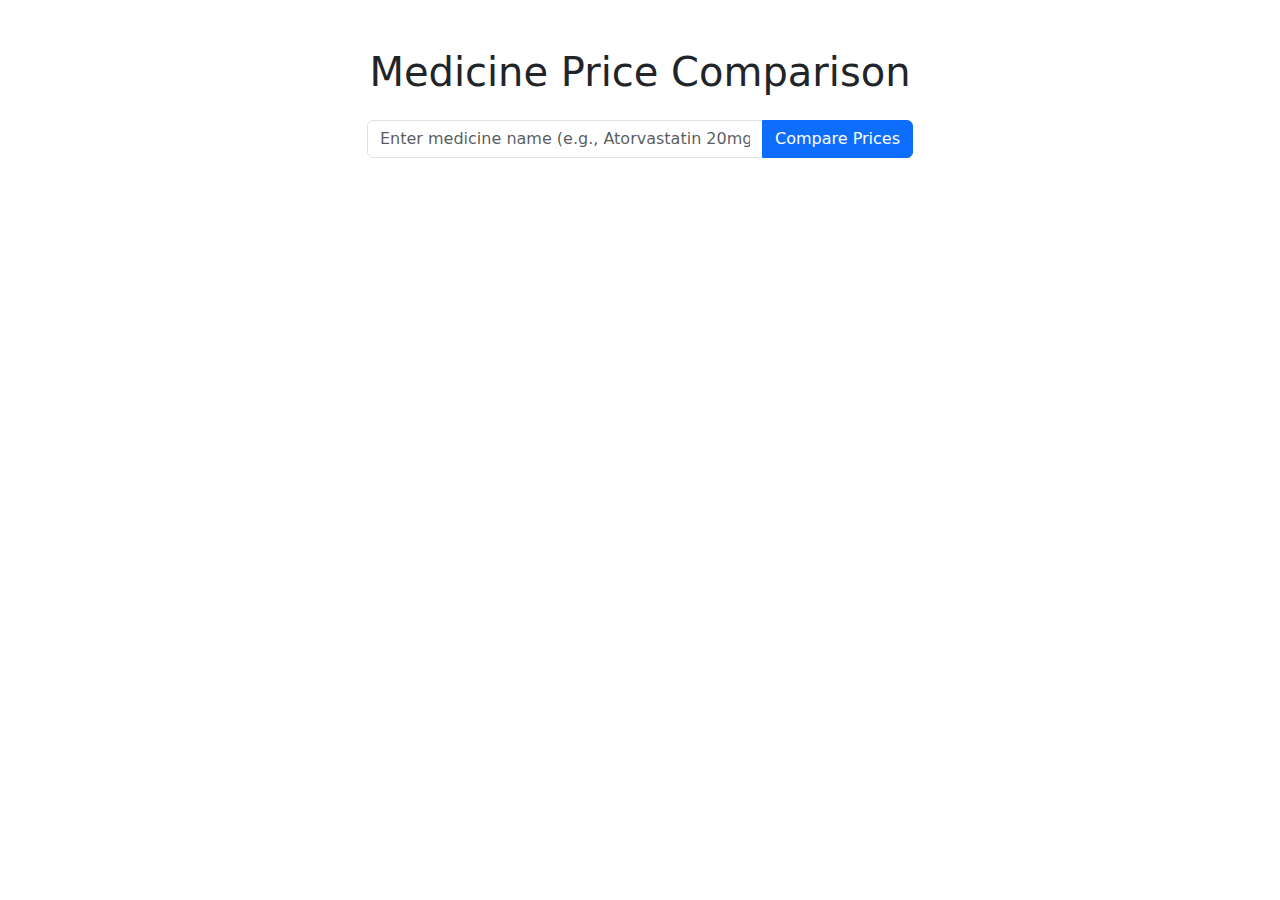
<file: price_comparison/templates/index.html>
<!DOCTYPE html>
<html lang="en">
<head>
    <meta charset="UTF-8">
    <meta name="viewport" content="width=device-width, initial-scale=1.0">
    <title>Medicine Price Comparison</title>
    <link href="https://cdn.jsdelivr.net/npm/bootstrap@5.1.3/dist/css/bootstrap.min.css" rel="stylesheet">
    <style>
        .price-card {
            border: 1px solid #ddd;
            border-radius: 8px;
            padding: 20px;
            margin-bottom: 20px;
            transition: all 0.3s ease;
        }
        .price-card:hover {
            box-shadow: 0 4px 8px rgba(0,0,0,0.1);
        }
        .price {
            font-size: 24px;
            font-weight: bold;
            color: #28a745;
        }
        .in-stock {
            color: #28a745;
        }
        .out-of-stock {
            color: #dc3545;
        }
        .loading {
            display: none;
            text-align: center;
            padding: 20px;
        }
    </style>
</head>
<body>
    <div class="container mt-5">
        <h1 class="text-center mb-4">Medicine Price Comparison</h1>
        
        <div class="row justify-content-center">
            <div class="col-md-6">
                <div class="input-group mb-4">
                    <input type="text" id="medicineInput" class="form-control" placeholder="Enter medicine name (e.g., Atorvastatin 20mg)">
                    <button class="btn btn-primary" onclick="comparePrices()">Compare Prices</button>
                </div>
            </div>
        </div>
        
        <div id="loading" class="loading">
            <div class="spinner-border text-primary" role="status">
                <span class="visually-hidden">Loading...</span>
            </div>
            <p class="mt-2">Fetching prices...</p>
        </div>
        
        <div id="results" class="row">
            <!-- Results will be displayed here -->
        </div>
    </div>

    <script>
        async function comparePrices() {
            const medicineInput = document.getElementById('medicineInput');
            const loading = document.getElementById('loading');
            const results = document.getElementById('results');
            
            if (!medicineInput.value.trim()) {
                alert('Please enter a medicine name');
                return;
            }
            
            // Show loading
            loading.style.display = 'block';
            results.innerHTML = '';
            
            try {
                const response = await fetch('/compare-prices', {
                    method: 'POST',
                    headers: {
                        'Content-Type': 'application/json',
                    },
                    body: JSON.stringify({
                        medicine: medicineInput.value.trim()
                    })
                });
                
                if (!response.ok) {
                    throw new Error(`HTTP error! status: ${response.status}`);
                }
                
                const data = await response.json();
                
                // Display results
                if (data.prices && data.prices.length > 0) {
                    results.innerHTML = data.prices.map(pharmacy => `
                        <div class="col-md-4">
                            <div class="price-card">
                                <h3>${pharmacy.pharmacy}</h3>
                                <div class="price">${pharmacy.price ? `$${pharmacy.price}` : 'N/A'}</div>
                                <div class="${pharmacy.in_stock ? 'in-stock' : 'out-of-stock'}">
                                    ${pharmacy.in_stock ? 'In Stock' : 'Out of Stock'}
                                </div>
                            </div>
                        </div>
                    `).join('');
                } else {
                    results.innerHTML = `
                        <div class="col-12">
                            <div class="alert alert-warning">
                                No prices found for this medication.
                            </div>
                        </div>
                    `;
                }
            } catch (error) {
                console.error('Error:', error);
                results.innerHTML = `
                    <div class="col-12">
                        <div class="alert alert-danger">
                            Error fetching prices. Please try again. Error: ${error.message}
                        </div>
                    </div>
                `;
            } finally {
                loading.style.display = 'none';
            }
        }
    </script>
</body>
</html>
</file>
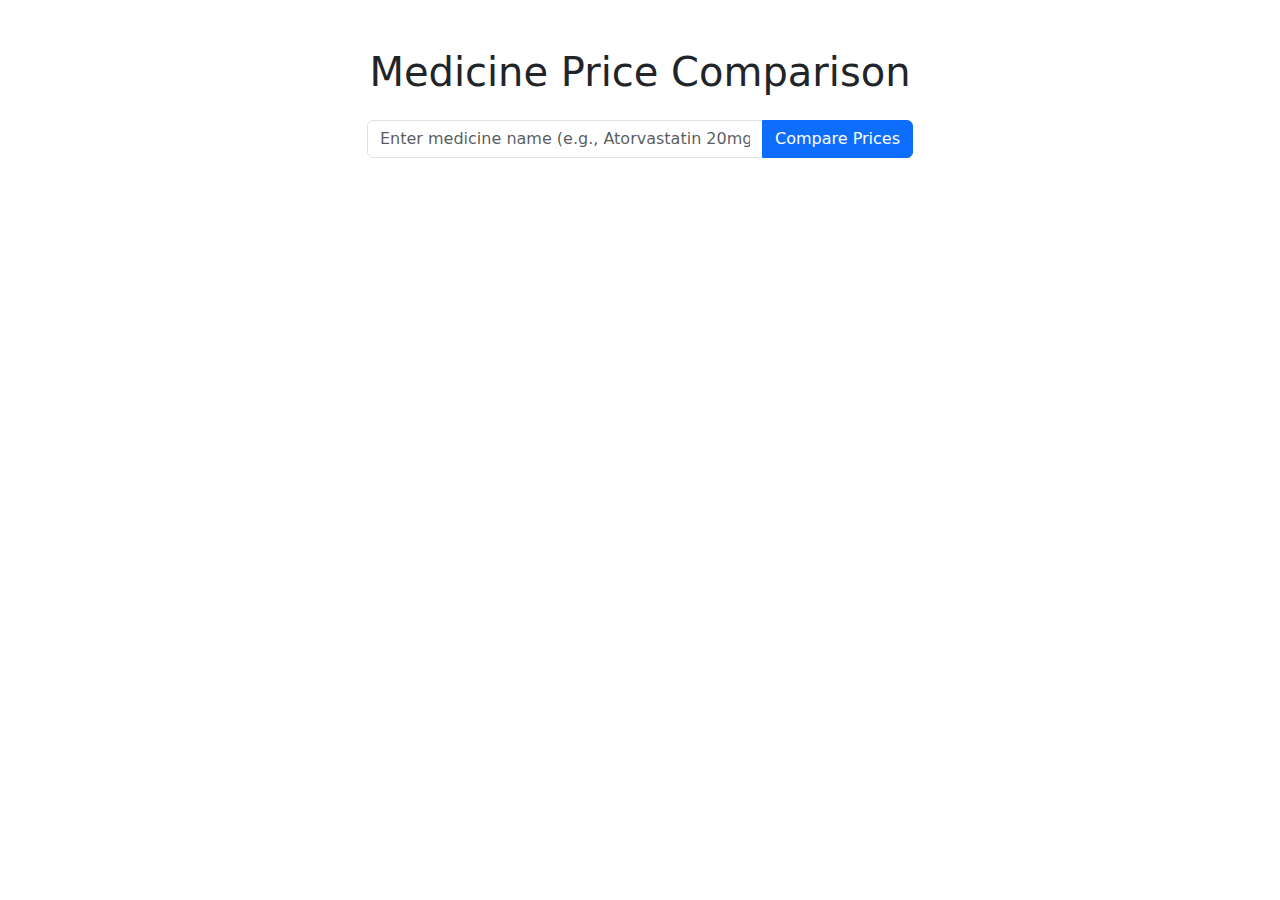
<file: app/templates/price_comparison.html>
<!DOCTYPE html>
<html lang="en">
<head>
    <meta charset="UTF-8">
    <meta name="viewport" content="width=device-width, initial-scale=1.0">
    <title>Medicine Price Comparison</title>
    <link href="https://cdn.jsdelivr.net/npm/bootstrap@5.1.3/dist/css/bootstrap.min.css" rel="stylesheet">
    <style>
        .price-card {
            border: 1px solid #ddd;
            border-radius: 8px;
            padding: 20px;
            margin-bottom: 20px;
            transition: all 0.3s ease;
        }
        .price-card:hover {
            box-shadow: 0 4px 8px rgba(0,0,0,0.1);
        }
        .price {
            font-size: 24px;
            font-weight: bold;
            color: #28a745;
        }
        .in-stock {
            color: #28a745;
        }
        .out-of-stock {
            color: #dc3545;
        }
        .loading {
            display: none;
            text-align: center;
            padding: 20px;
        }
    </style>
</head>
<body>
    <div class="container mt-5">
        <h1 class="text-center mb-4">Medicine Price Comparison</h1>
        
        <div class="row justify-content-center">
            <div class="col-md-6">
                <div class="input-group mb-4">
                    <input type="text" id="medicineInput" class="form-control" placeholder="Enter medicine name (e.g., Atorvastatin 20mg)">
                    <button class="btn btn-primary" onclick="comparePrices()">Compare Prices</button>
                </div>
            </div>
        </div>
        
        <div id="loading" class="loading">
            <div class="spinner-border text-primary" role="status">
                <span class="visually-hidden">Loading...</span>
            </div>
            <p class="mt-2">Fetching prices...</p>
        </div>
        
        <div id="results" class="row">
            <!-- Results will be displayed here -->
        </div>
    </div>

    <script>
        // Get the current host and port
        const API_URL = window.location.hostname === 'localhost' 
            ? 'http://127.0.0.1:8000'
            : window.location.origin;

        async function comparePrices() {
            const medicineInput = document.getElementById('medicineInput');
            const loading = document.getElementById('loading');
            const results = document.getElementById('results');
            
            if (!medicineInput.value.trim()) {
                alert('Please enter a medicine name');
                return;
            }
            
            // Show loading
            loading.style.display = 'block';
            results.innerHTML = '';
            
            try {
                const response = await fetch(`${API_URL}/compare-prices`, {
                    method: 'POST',
                    headers: {
                        'Content-Type': 'application/json',
                    },
                    body: JSON.stringify({
                        medicine: medicineInput.value.trim()
                    })
                });
                
                if (!response.ok) {
                    throw new Error(`HTTP error! status: ${response.status}`);
                }
                
                const data = await response.json();
                
                // Display results
                results.innerHTML = `
                    <div class="col-md-4">
                        <div class="price-card">
                            <h3>Walmart</h3>
                            <div class="price">${data.walmart.price ? `$${data.walmart.price}` : 'N/A'}</div>
                            <div class="${data.walmart.in_stock ? 'in-stock' : 'out-of-stock'}">
                                ${data.walmart.in_stock ? 'In Stock' : 'Out of Stock'}
                            </div>
                        </div>
                    </div>
                    <div class="col-md-4">
                        <div class="price-card">
                            <h3>Costco</h3>
                            <div class="price">${data.costco.price ? `$${data.costco.price}` : 'N/A'}</div>
                            <div class="${data.costco.in_stock ? 'in-stock' : 'out-of-stock'}">
                                ${data.costco.in_stock ? 'In Stock' : 'Out of Stock'}
                            </div>
                        </div>
                    </div>
                    <div class="col-md-4">
                        <div class="price-card">
                            <h3>RiteAid</h3>
                            <div class="price">${data.riteaid.price ? `$${data.riteaid.price}` : 'N/A'}</div>
                            <div class="${data.riteaid.in_stock ? 'in-stock' : 'out-of-stock'}">
                                ${data.riteaid.in_stock ? 'In Stock' : 'Out of Stock'}
                            </div>
                        </div>
                    </div>
                `;
            } catch (error) {
                console.error('Error:', error);
                results.innerHTML = `
                    <div class="col-12">
                        <div class="alert alert-danger">
                            Error fetching prices. Please try again. Error: ${error.message}
                        </div>
                    </div>
                `;
            } finally {
                loading.style.display = 'none';
            }
        }
    </script>
</body>
</html>
</file>
